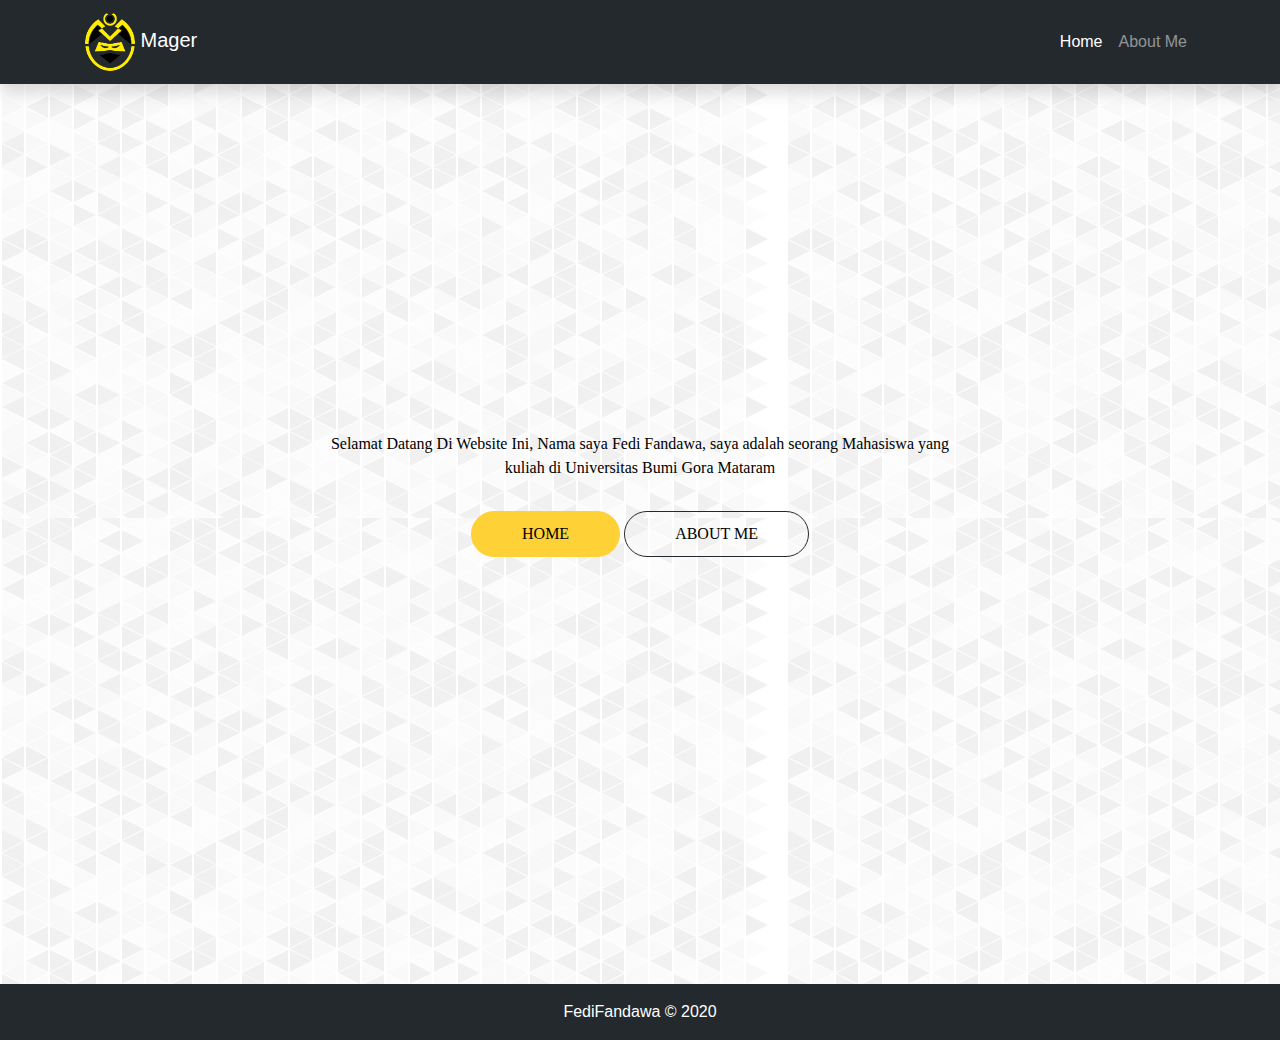
<file: index.html>
<!DOCTYPE html>
<html height: 100%; lang="en">
<head>
    <meta charset="UTF-8">
    <meta name="viewport" content="width=device-width, initial-scale=1, shrink-to-fit=no">
    <link rel="stylesheet" type="text/css" href="./assets/style.css">
    <link rel="stylesheet" href="./assets/css/bootstrap.min.css">
    <style>
        body {
            background-image: url(./assets/logo.png);
        }
    </style>
    <link rel="icon" href="./assets/mager.png">
    <title>Cover</title>
</head>
<body>
    <nav class="navbar navbar-expand-lg navbar-dark shadow" style="background-color: #24292e;">
    <div class="container">
        <a class="navbar-brand" href="#"><img src="./assets/mager.png" style="width: 50px;" class="rounded-circle"> Mager</a>
        <div class="navbar-nav ml-auto">
            <a href="./index.html" class="nav-link active">Home</a>
            <a href="./resume.html" class="nav-link">About Me</a>
        </div>
    </div>
    </nav>

    <header>
        <div class="container">
            <div class="banner-text">
                <div class="text-area">
                    <span>W</span>
                    <span>E</span>
                    <span>L</span>
                    <span>C</span>
                    <span>O</span>
                    <span>M</span>
                    <span>E</span>
                </div>
                <p>
                    Selamat Datang Di Website Ini, Nama saya Fedi Fandawa, saya adalah seorang Mahasiswa yang kuliah di Universitas Bumi Gora Mataram
                </p>
                <p class="banner-btn">
                    <a href="./index.html" class="active">Home</a>
                    <a href="./resume.html">About Me</a>
                </p>
            </div>
        </div>
    </header>
    
<footer>
    FediFandawa © 2020
</footer>

    <script src="https://code.jquery.com/jquery-3.5.1.slim.min.js" ></script>
    <script src="./assets/js/bootstrap.bundle.js"></script>
</body>
</html>
</file>
<file: assets/style.css>
html{
    height: 100%;
}
body{
    min-height: 100%;
}
.banner-text{
    position: absolute;
    top: 50%;
    left: 50%;
    transform: translate(-50%,-50%);
    text-align: center;
}
.banner-text p{
    font-family: poppins;
    color: black;
}
.banner-btn a{
    border: 1px solid #24292e;
    border-radius: 50px;
    text-transform: uppercase;
    text-decoration: none;
    padding: 10px 50px;
    display: inline-block;
    margin-top: 15px;
    color: black;
}
.banner-btn a.active{
    background: #fed136;
    border-color: #fed136;
    color: black;
}

.text-area{
    font-size: 70px;
    font-family: roboto;
    text-transform: uppercase;
    font-weight: bold;
}
.text-area span{
    color: #fed136;
    opacity: 0;
    transform: translate(0, -100px) rotate(360deg) scale(0);
    animation: animate 5s forwards;
}
.text-area span{
    display: inline-block;
}
.text-area span:nth-of-type(2){
    animation-delay: .1s;
}
.text-area span:nth-of-type(3){
    animation-delay: .2s;
}
.text-area span:nth-of-type(4){
    animation-delay: .3s;
}
.text-area span:nth-of-type(5){
    animation-delay: .4s;
}
.text-area span:nth-of-type(6){
    animation-delay: .5s;
}
.text-area span:nth-of-type(7){
    animation-delay: .6s;
}
@keyframes animate{
    30%{
        transform: translate(0, -50px) rotate(180deg) scale(1);
    }
    60%{
        transform: translate(0, 20px) rotate(0deg) scale(.8);
    }
    100%{
        transform: translate(0) rotate(0deg) scale(1);
        opacity: 1;
    }
}
footer{
    background-color: #24292e;
    color: white;
    padding: 1em;
    margin-top: 900px;
    text-align: center;
}
@media (max-width:500px){
    .banner-text p{
        display: none;
    }
    .text-area{
        font-size: 35px;
    }
}
</file>
